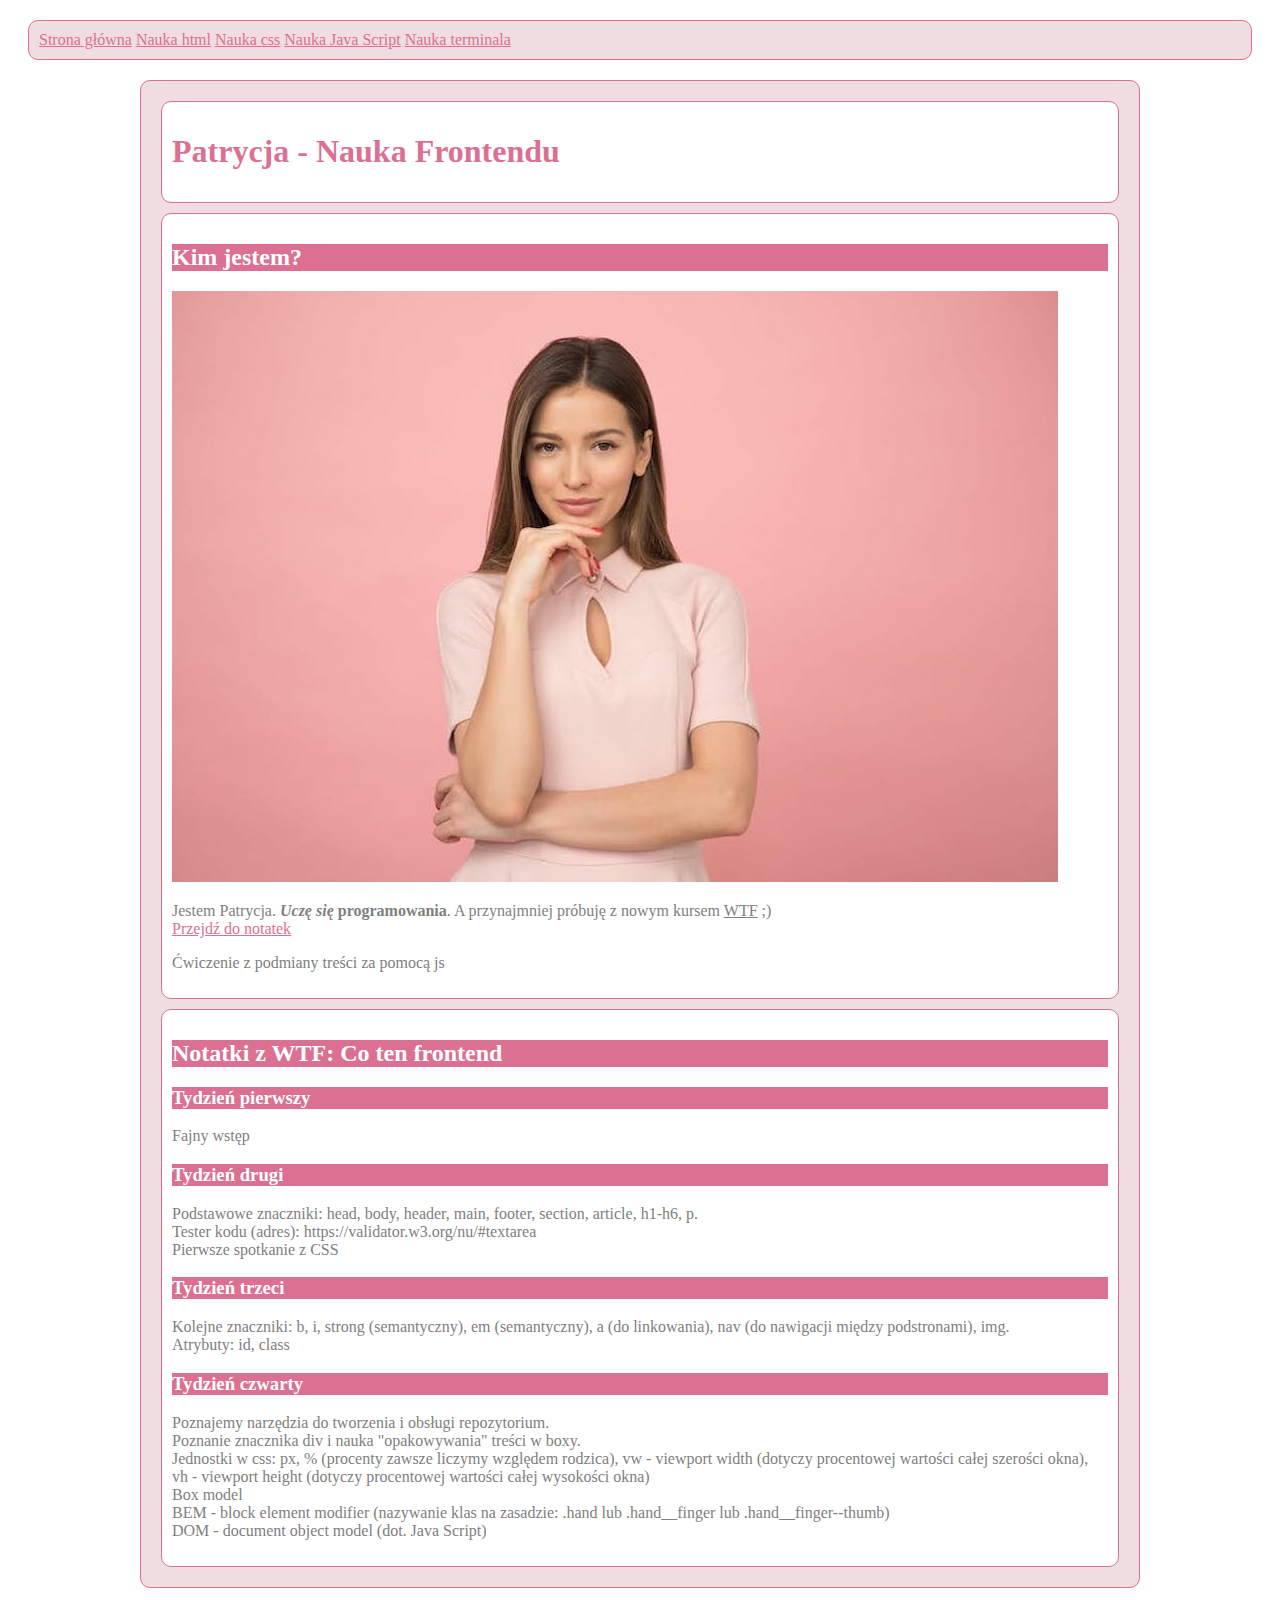
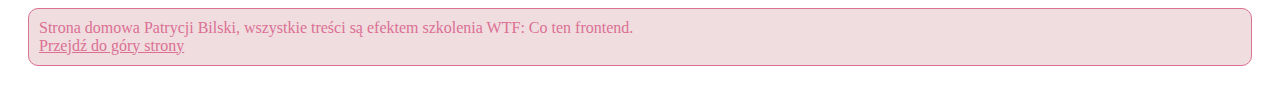
<file: index.html>
<!DOCTYPE html>
<html lang="pl">

<head>
    <meta charset="UTF-8">
    <meta name="viewport" content="width=device-width, initial-scale=1.0">
    <title>Homepage</title>
    <link href="style.css" rel="stylesheet" type="text/css">
</head>

<body>

    <header id="top">
        <nav class="navigation">
            <a class="navigation__link navigation__link--strona-glowna" href="index.html">Strona główna</a>
            <a class="navigation__link navigation__link--nauka-html" href="nauka-html.html">Nauka html</a>
            <a class="navigation__link navigation__link--nauka-css" href="nauka-css.html">Nauka css</a>
            <a class="navigation__link navigation__link--nauka-Java-Script" href="nauka-java-script.html">Nauka Java Script</a>
            <a class="navigation__link navigation__link--nauka-terminala" href="nauka-terminal.html">Nauka terminala</a>
        </nav>
    </header>

    <main class="main">
        <header class="main__header" id="main-header">
            <h1 class="main__first-level-heading  first-level-heading--js" id="my-name">Patrycja Bilski - Strona Domowa</h1>
        </header>

        <section class="about-me">
            <h2 class="about-me__second-level-heading">Kim jestem?</h2>
            <img class="about-me__my-picture" src="portret-na-strone-glowna.jpeg" alt="Uśmiechnięta młoda kobieta">
            <p class="about-me__common-text">Jestem Patrycja. <b><em>Uczę się</em> programowania</b>.
                A przynajmniej próbuję z nowym kursem <a class="common-link" href="https://cotenfrontend.pl">WTF</a> ;)<br>
                <a href="#notatki">Przejdź do notatek</a></p>
            <p class="about-me__common-text about-me__common-text--js"></p>
        </section>

        <section class="notes" id="notatki">
            <h2 class="notes__second-level-heading">Notatki z WTF: Co ten frontend</h2>

            <article class="notes__summary notes__summary--week-one">
                <h3 class="notes__third-level-heading">Tydzień pierwszy</h3>
                <p class="notes__common-text">Fajny wstęp</p>
            </article>

            <article class="notes__summary notes__summary--week-two">
                <h3 class="notes__third-level-heading">Tydzień drugi</h3>
                <p class="notes__common-text">Podstawowe znaczniki: head, body, header, main, footer, section, article, h1-h6, p.<br>
                    Tester kodu (adres): https://validator.w3.org/nu/#textarea<br>
                    Pierwsze spotkanie z CSS<br></p>
            </article>

            <article class="notes__summary notes__summary--week-three">
                <h3 class="notes__third-level-heading">Tydzień trzeci</h3>
                <p class="notes__common-text">Kolejne znaczniki: b, i, strong (semantyczny), em (semantyczny),
                    a (do linkowania), nav (do nawigacji między podstronami), img.<br>
                    Atrybuty: id, class<br></p>
            </article>

            <article class="notes__summary notes__summary--week-four">
                <h3 class="notes__third-level-heading">Tydzień czwarty</h3>
                <p class="notes__common-text">Poznajemy narzędzia do tworzenia i obsługi repozytorium.<br>
                Poznanie znacznika div i nauka "opakowywania" treści w boxy.<br>
                Jednostki w css: px, % (procenty zawsze liczymy względem rodzica), vw - viewport width (dotyczy procentowej wartości całej szerości okna), vh - viewport height (dotyczy procentowej wartości całej wysokości okna) <br>
                Box model <br>
                BEM - block element modifier (nazywanie klas na zasadzie: .hand lub .hand__finger lub .hand__finger--thumb)<br>
                DOM - document object model (dot. Java Script)
                </p>
            </article>

        </section>
    </main>

    <footer class="footer" id="bottom">
        Strona domowa Patrycji Bilski, wszystkie treści są efektem szkolenia WTF: Co ten frontend. <br>
        <a href="#top">Przejdź do góry strony</a>
    </footer>

    <script src="main.js"></script>
</body>

</html>
</file>
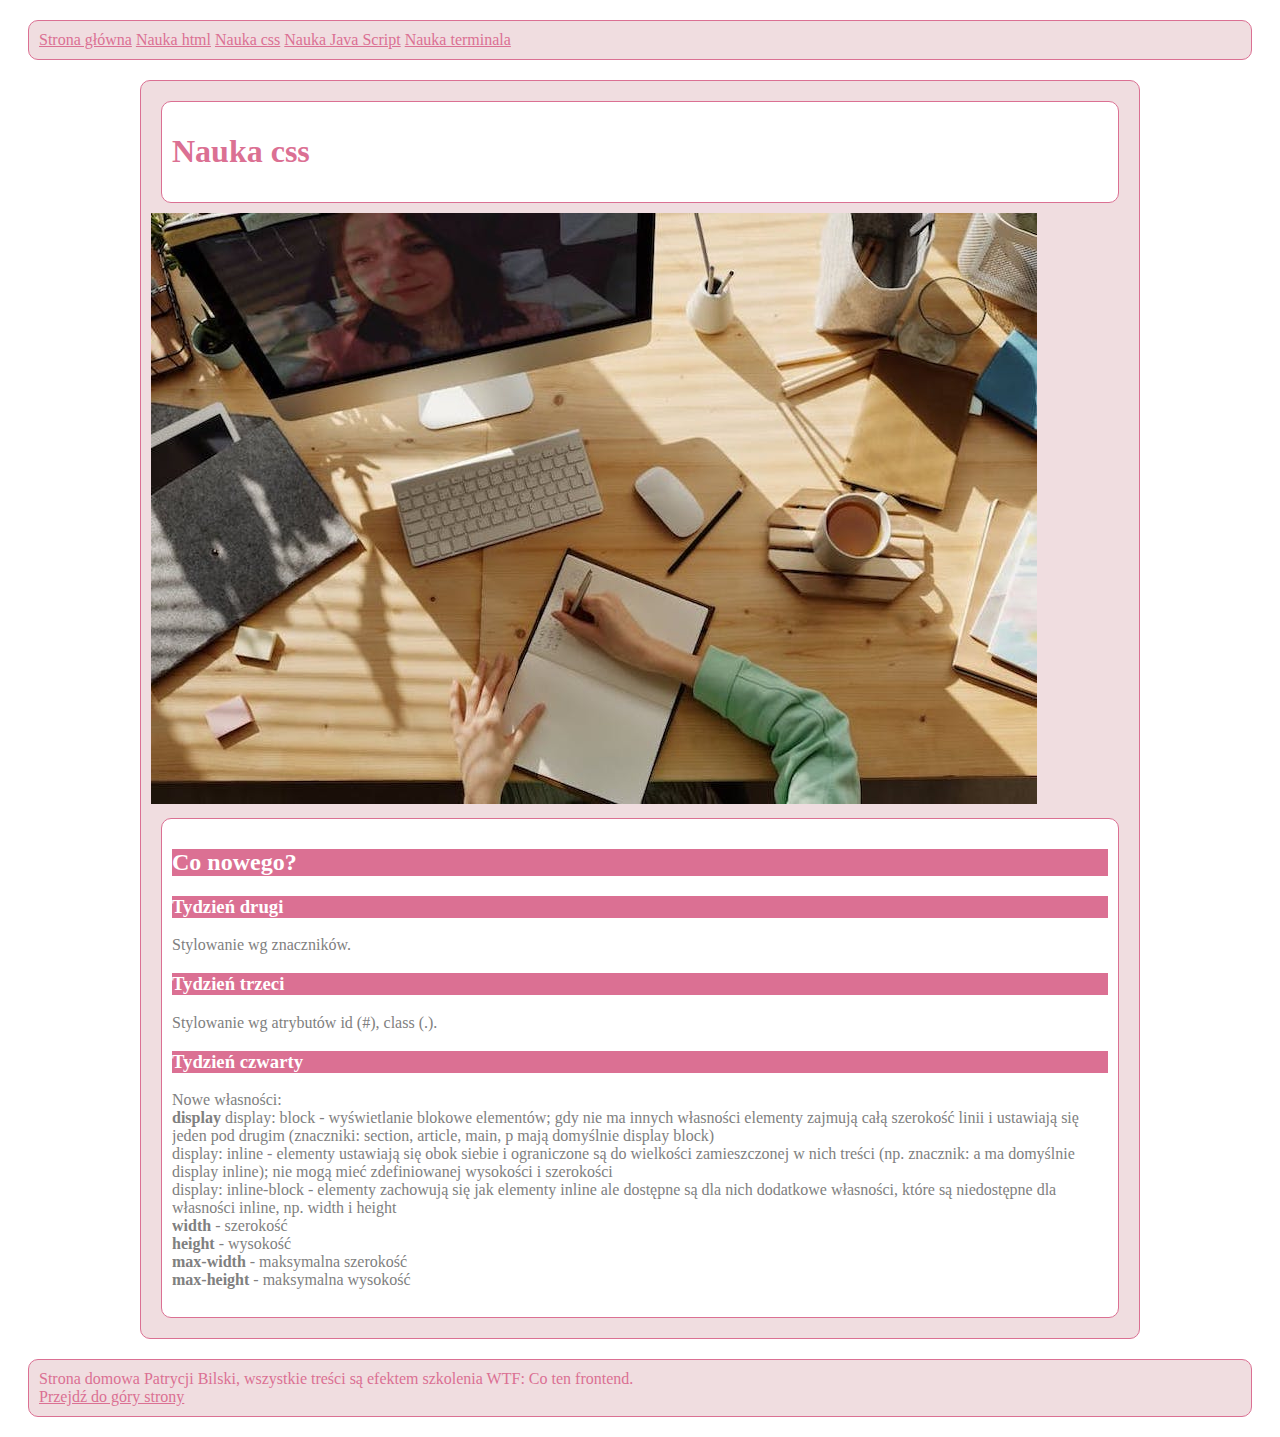
<file: nauka-css.html>
<!DOCTYPE html>
<html lang="pl">

<head>
    <meta charset="UTF-8">
    <meta name="viewport" content="width=device-width, initial-scale=1.0">
    <title>Homepage</title>
    <link href="style.css" rel="stylesheet" type="text/css">
</head>

<body>
    <header id="top">
        <nav class="navigation">
            <a class="navigation__link navigation__link--strona-glowna" href="index.html">Strona główna</a>
            <a class="navigation__link navigation__link--nauka-html" href="nauka-html.html">Nauka html</a>
            <a class="navigation__link navigation__link--nauka-css" href="nauka-css.html">Nauka css</a>
            <a class="navigation__link navigation__link--nauka-Java-Script" href="nauka-java-script.html">Nauka Java Script</a>
            <a class="navigation__link navigation__link--nauka-terminala" href="nauka-terminal.html">Nauka terminala</a>
        </nav>
    </header>

    <main class="main">
        <header class="main__header" id="main-header">
            <h1 class="main__first-level-heading first-level-heading--js" id="learning-css">Nauka css</h1>
        </header>
       
        <img class="main__picture--css" src="obrazek-nauka-html.jpeg" alt="Młody człowiek uczący się przy komputerze">
       
        <section class="notes" id="notatki">
            <h2 class="notes__second-level-heading">Co nowego?</h2>

            <article class="notes__summary notes__summary--week-two">
                <h3 class="notes__third-level-heading">Tydzień drugi</h3>
                <p class="notes__common-text">Stylowanie wg znaczników.</p>
            </article>

            <article class="notes__summary notes__summary--week-three">
                <h3 class="notes__third-level-heading">Tydzień trzeci</h3>
                <p class="notes__common-text">Stylowanie wg atrybutów id (#), class (.).</p>
            </article>

            <article class="notes__summary notes__summary--week-four">
                <h3 class="notes__third-level-heading">Tydzień czwarty</h3>
                <p class="notes__common-text">Nowe własności:<br>
                    <strong>display</strong>
                    display: block - wyświetlanie blokowe elementów; gdy nie ma innych własności elementy zajmują całą szerokość linii i ustawiają się jeden pod drugim (znaczniki: section, article, main, p mają domyślnie display block)<br>
                    display: inline - elementy ustawiają się obok siebie i ograniczone są do wielkości zamieszczonej w nich treści (np. znacznik: a ma domyślnie display inline); nie mogą mieć zdefiniowanej wysokości i szerokości<br>
                    display: inline-block - elementy zachowują się jak elementy inline ale dostępne są dla nich dodatkowe własności, które są niedostępne dla własności inline, np. width i height <br>
                    <strong>width</strong> - szerokość <br>
                    <strong>height</strong> - wysokość <br>
                    <strong>max-width</strong> - maksymalna szerokość <br>
                    <strong>max-height</strong> - maksymalna wysokość <br>
                    <strong>min-width</strong> - minimalna szerokość <br>
                    <strong>min-height</strong> - minimalna wysokość <br> 
                    <strong>overflow</strong> - pozwala na "odcinanie" wystającej poza box treści, np. <br>
                     - overflow: hidden - ukrywa nadmiar tekstu; bez podanej wysokości dopasuje wysokość danego elementu do wszystkich powiązanych z nim elementów <br>
                     - overflow: hidden - domyślna własność, czyli wszystko widoczne <br>
                     - overflow: auto - pojawia się scroll <br>
                    <strong>BOX MODEL</strong>: <br>
                    - <i>element</i> <br>
                    - <i>padding</i> - wewnętrzny margines (podanie jednej wartości ustawia taki sam padding z każdej strony boxa, padding-top dot. górnej krawędzi, padding-right dot. prawej krawędzi, padding-bottom dot. dolnej krawędzi, padding-left dot. lewej krawędzi) <br>
                    w skrócie wielkość paddingu można zapisać podając same wartości <br>
                    np. padding: 10px 20px 30px 40px; dotyczy odpowiednio wartości: góra, prawa, dół, lewa <br>
                    np. padding: 10 px 20px; dotyczy wartości lustrzanych: pierwsza wartość to góra-dół, druga wartość to prawo-lewo <br>
                    - <i>border</i> - ramka, składa się z trzech wartości: width (szerokość), style (rodzaj linii), color (kolor)<br>
                    border-width (wartości można wpisywać tak samo jak w przypadku paddingu)<br>
                    border-style: solid (stały) lub dashed (przerywany) lub dotted (kropkowany) <br>
                    border-color <br>
                    border-radius - pozwala na zaokrąglenie naszego elementu; gdy ustawimy wartość na 50% otrzymamy z kwadratowego elementu koło <br>
                    W skrócie możemy określić właściwości border w następujący sposób: <br>
                    border: 10px solid #fff; lub border-left: 20px solid blue i analogicznie do pozostałych krawędzi. <br>
                    - <i>margin</i> - zewnętrzny margines nie będący już częścią naszego elementu; wartości zapisujemy tak samo jak w przypadku paddingu. Działa tylko przy elementach blokowych. <br>
                    własność margin: __px auto; zależy od własności display <br>
                    display: inline-block; - zeruje marginesy w środku <br>
                    display: block; - elementy się wyśrodkują, pod warunkiem, że mają zdefiniowaną szerokość <br>
                    <strong>box-sizing</strong>: <br>
                    box-sizing: content-box; to domyślna własność =width elementu content<br>
                    box-sizing: border-box; =width elementów content+padding+border<br>
                    <strong>position</strong>: <br>
                    - position: static; to domyślna własność <br>
                    - position: relative; czyli pozycja względna, tzn. względem tego elementu będą "ustawiane" pozostałe elementy <br>
                    - position: absolute; - dodatkowe własności: top, right, bottom, left służą do dokładnego określenia położenia elementu względem elementu nadrzędnego (mającego position: relative;) lub całej strony, wartości te wyrażamy w px lub % <br>
                    - position: fixed; ma bardzo podobne właściwości do position: absolute; różni się tym, że element jest "przyklejony" na stałe w ustalonym miejscu <br>
                    - position: sticky; element pozostaje widoczny na stronie podczas scrollowania od określonego atrybutem "top" miejsca aż do dołu elementu <br>
                    <strong>z-index</strong> - definiuje kolejność/ważność elementów na stronie, wyrażony za pomocą liczby całkowitej, za pomocą tego atrybutu możemy definiować warstwy <br>
                    <strong>float</strong> - służy do określenia opływania elementów <br>
                    <strong>clear</strong> <br>
                </p>
            </article>
        </section>
    </main>

    <footer class="footer" id="bottom">
        Strona domowa Patrycji Bilski, wszystkie treści są efektem szkolenia WTF: Co ten frontend. <br>
        <a href="#top">Przejdź do góry strony</a>
    </footer>

</body>

</html>
</file>
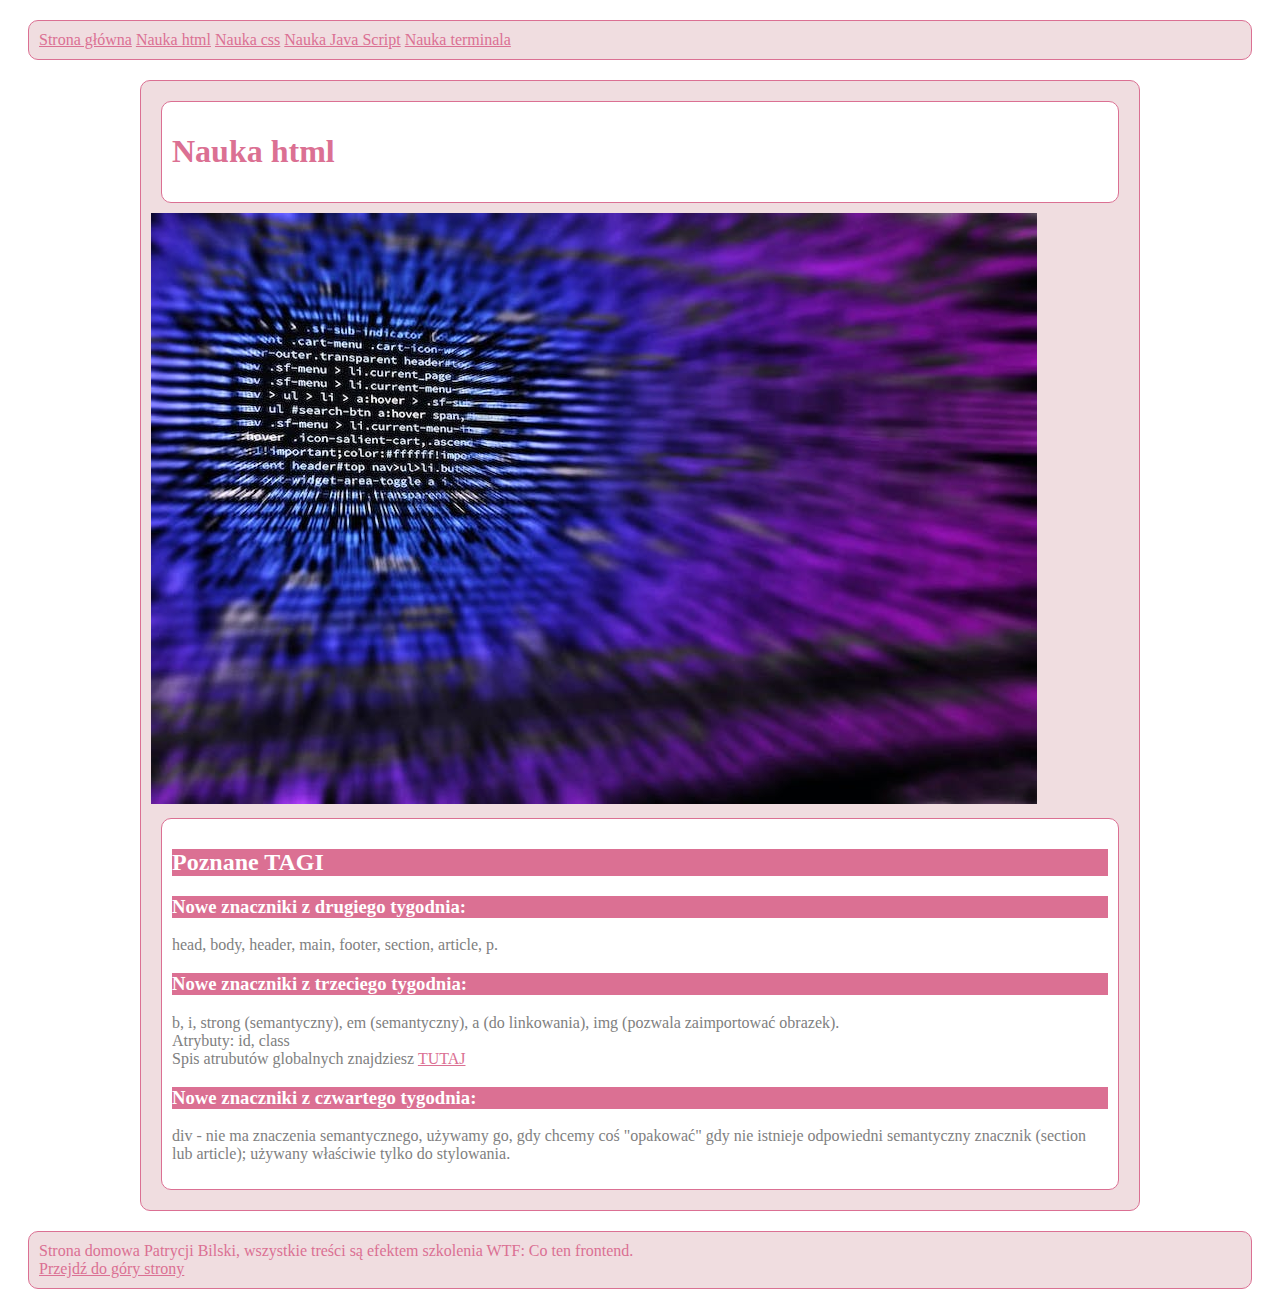
<file: nauka-html.html>
<!DOCTYPE html>
<html lang="pl">

<head>
    <meta charset="UTF-8">
    <meta name="viewport" content="width=device-width, initial-scale=1.0">
    <title>Homepage</title>
    <link href="style.css" rel="stylesheet" type="text/css">
</head>

<body>

    <header id="top">
        <nav class="navigation">
            <a class="navigation__link navigation__link--strona-glowna" href="index.html">Strona główna</a>
            <a class="navigation__link navigation__link--nauka-html" href="nauka-html.html">Nauka html</a>
            <a class="navigation__link navigation__link--nauka-css" href="nauka-css.html">Nauka css</a>
            <a class="navigation__link navigation__link--nauka-Java-Script" href="nauka-java-script.html">Nauka Java Script</a>
            <a class="navigation__link navigation__link--nauka-terminala" href="nauka-terminal.html">Nauka terminala</a>
        </nav>
    </header>

    <main class="main">
        <header class="main__header" id="main-header">
            <h1 class="main__first-level-heading first-level-heading--js" id="learning-html">Nauka html</h1>
        </header>
       
        <img class="main__picture--html" src="obrazek-kod-niebieski-fiolet.jpeg" alt="Kod na monitorze w kolorystyce niebiesko-fioletowej">
       
        <section class="notes" id="notatki">
            <h2 class="notes__second-level-heading">Poznane TAGI</h2>

            <article class="notes__summary notes__summary--week-two">
                <h3 class="notes__third-level-heading"">Nowe znaczniki z drugiego tygodnia:</h3>
                <p class="notes__common-text">head, body, header, main, footer, section, article, p.</p>
            </article>

            <article class="notes__summary notes__summary--week-three">
                <h3 class="notes__third-level-heading">Nowe znaczniki z trzeciego tygodnia:</h3>
                <p class="notes__common-text">b, i, strong (semantyczny), em (semantyczny), a (do linkowania), img (pozwala zaimportować
                    obrazek).<br>
                    Atrybuty: id, class <br>
                    Spis atrubutów globalnych znajdziesz <a class="commonLink"
                        href="https://developer.mozilla.org/en-US/docs/Web/HTML/Global_attributes">TUTAJ</a></p>
            </article>

            <article class="notes__summary notes__summary--week-four">
                <h3 class="notes__third-level-heading">Nowe znaczniki z czwartego tygodnia:</h3>
                <p class="notes__common-text">div - nie ma znaczenia semantycznego, używamy go, gdy chcemy coś "opakować" gdy nie istnieje odpowiedni semantyczny znacznik (section lub article); używany właściwie tylko do stylowania.<br>
                </p>
            </article>

        </section>
    </main>

    <footer class="footer" id="bottom">
        Strona domowa Patrycji Bilski, wszystkie treści są efektem szkolenia WTF: Co ten frontend. <br>
        <a href="#top">Przejdź do góry strony</a>
    </footer>

</body>

</html>
</file>
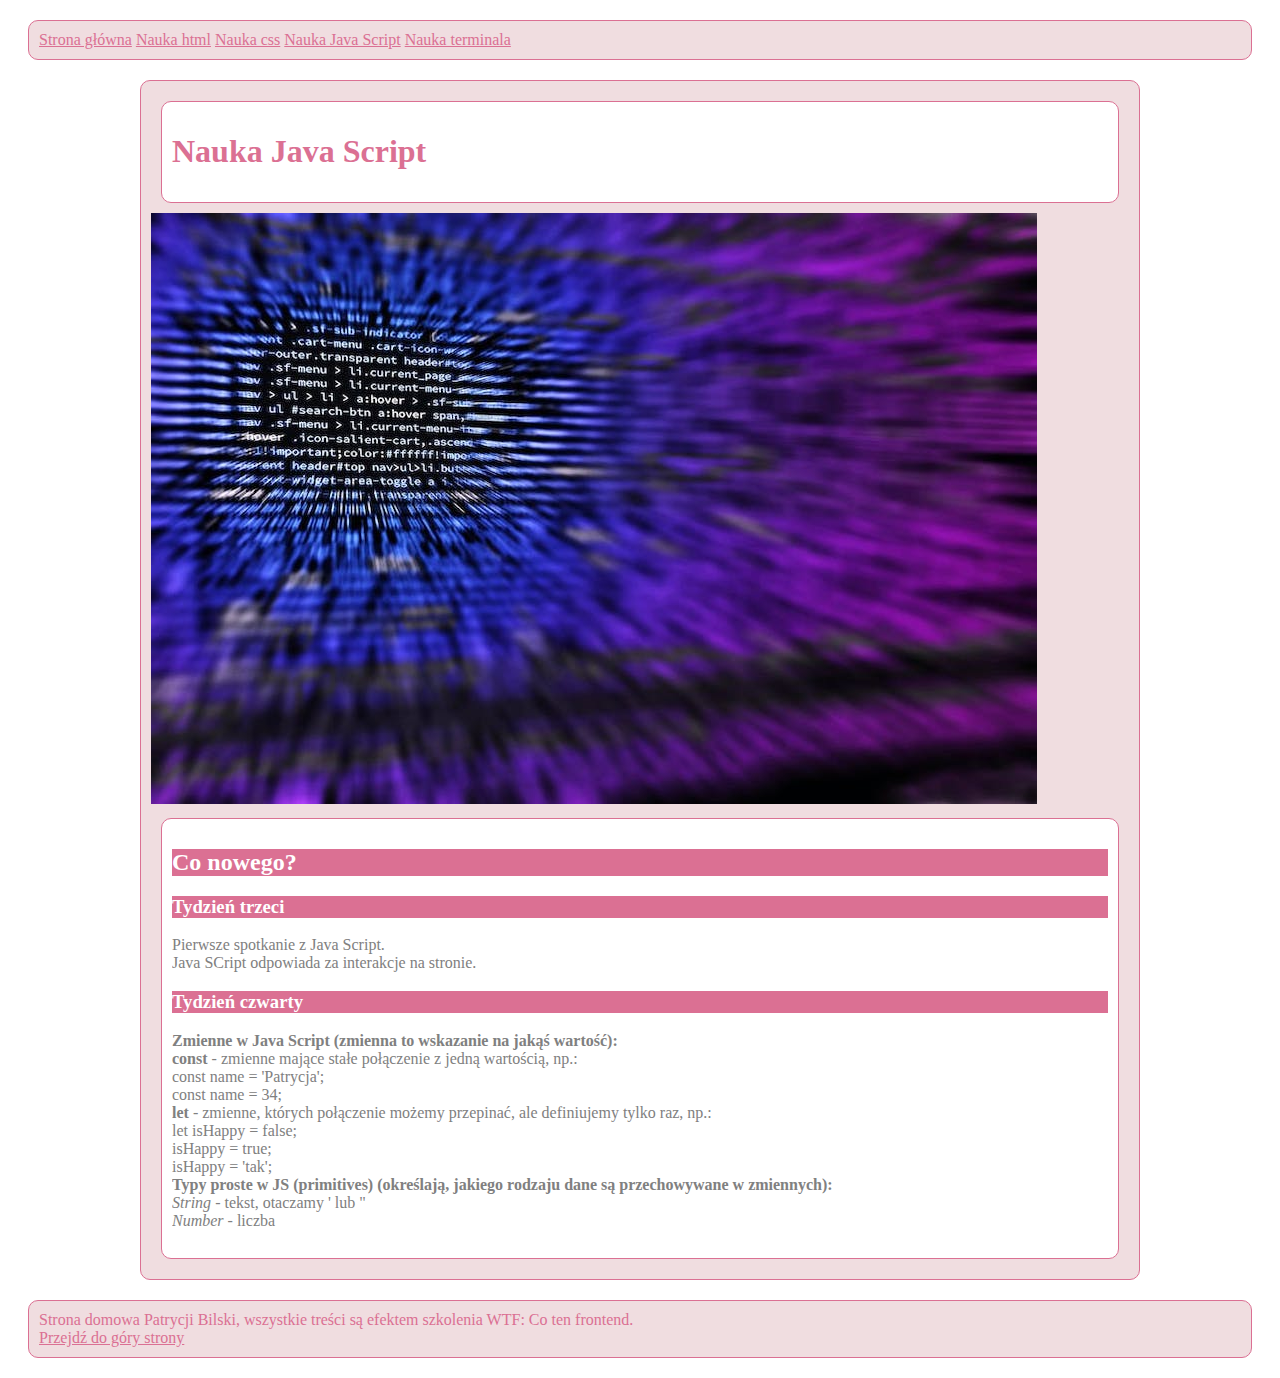
<file: nauka-java-script.html>
<!DOCTYPE html>
<html lang="pl">

<head>
    <meta charset="UTF-8">
    <meta name="viewport" content="width=device-width, initial-scale=1.0">
    <title>Homepage</title>
    <link href="style.css" rel="stylesheet" type="text/css">
</head>

<body>

    <header id="top">
        <nav class="navigation">
            <a class="navigation__link navigation__link--strona-glowna" href="index.html">Strona główna</a>
            <a class="navigation__link navigation__link--nauka-html" href="nauka-html.html">Nauka html</a>
            <a class="navigation__link navigation__link--nauka-css" href="nauka-css.html">Nauka css</a>
            <a class="navigation__link navigation__link--nauka-Java-Script" href="nauka-java-script.html">Nauka Java Script</a>
            <a class="navigation__link navigation__link--nauka-terminala" href="nauka-terminal.html">Nauka terminala</a>
        </nav>
    </header>

    <main class="main">
        <header class="main__header" id="main-header">
            <h1 class="main__first-level-heading first-level-heading--js" id="learning-java-script">Nauka Java Script</h1>
        </header>

        <img class="main__picture--java-script" src="obrazek-kod-niebieski-fiolet.jpeg" alt="Kod na monitorze w kolorystyce niebiesko-fioletowej">

        <section class="notes" id="notatki">
            <h2 class="notes__second-level-heading">Co nowego?</h2>

            <article class="notes__summary notes__summary--week-three">
                <h3 class="notes__third-level-heading">Tydzień trzeci</h3>
                <p class="notes__common-text">Pierwsze spotkanie z Java Script. <br>
                    Java SCript odpowiada za interakcje na stronie.</p>
            </article>

            <article class="notes__summary notes__summary--week-four">
                <h3 class="notes__third-level-heading">Tydzień czwarty</h3>
                <p class="notes__common-text"><strong>Zmienne w Java Script (zmienna to wskazanie na jakąś wartość):</strong> <br>
                <b>const</b> - zmienne mające stałe połączenie z jedną wartością, np.: <br>
                const name = 'Patrycja'; <br>
                const name = 34; <br>
                <b>let</b> - zmienne, których połączenie możemy przepinać, ale definiujemy tylko raz, np.: <br>
                let isHappy = false; <br>
                isHappy = true; <br>
                isHappy = 'tak'; <br>
                <strong>Typy proste w JS (primitives) (określają, jakiego rodzaju dane są przechowywane w zmiennych):</strong> <br>
                <i>String</i> - tekst, otaczamy ' lub " <br>
                <i>Number</i> - liczba <br>
                <i>Bigint</i> - duża liczba, większa niż 2<sup>53</sup> <br>
                <i>boolean</i> - true lub false <br>
                <i>null</i> - wartość celowa niezdefiniowana <br>
                <i>undefined</i> - brak definicji <br>
                <i>*symbol</i> - tworzy "unikalne opakowanie" <br>
                <strong>DOM - document object model</strong> służy do odwoływania się do elementów<br>
                document.querySelector('.selector') <br>
                <i>nazwaZmiennejQuerySelector.</i>innerHTML='treść' - służy do podmieniania np. treści <br>
                </p>
            </article>

        </section>
    </main>

    <footer class="footer" id="bottom">
        Strona domowa Patrycji Bilski, wszystkie treści są efektem szkolenia WTF: Co ten frontend. <br>
        <a href="#top">Przejdź do góry strony</a>
    </footer>

</body>

</html>
</file>
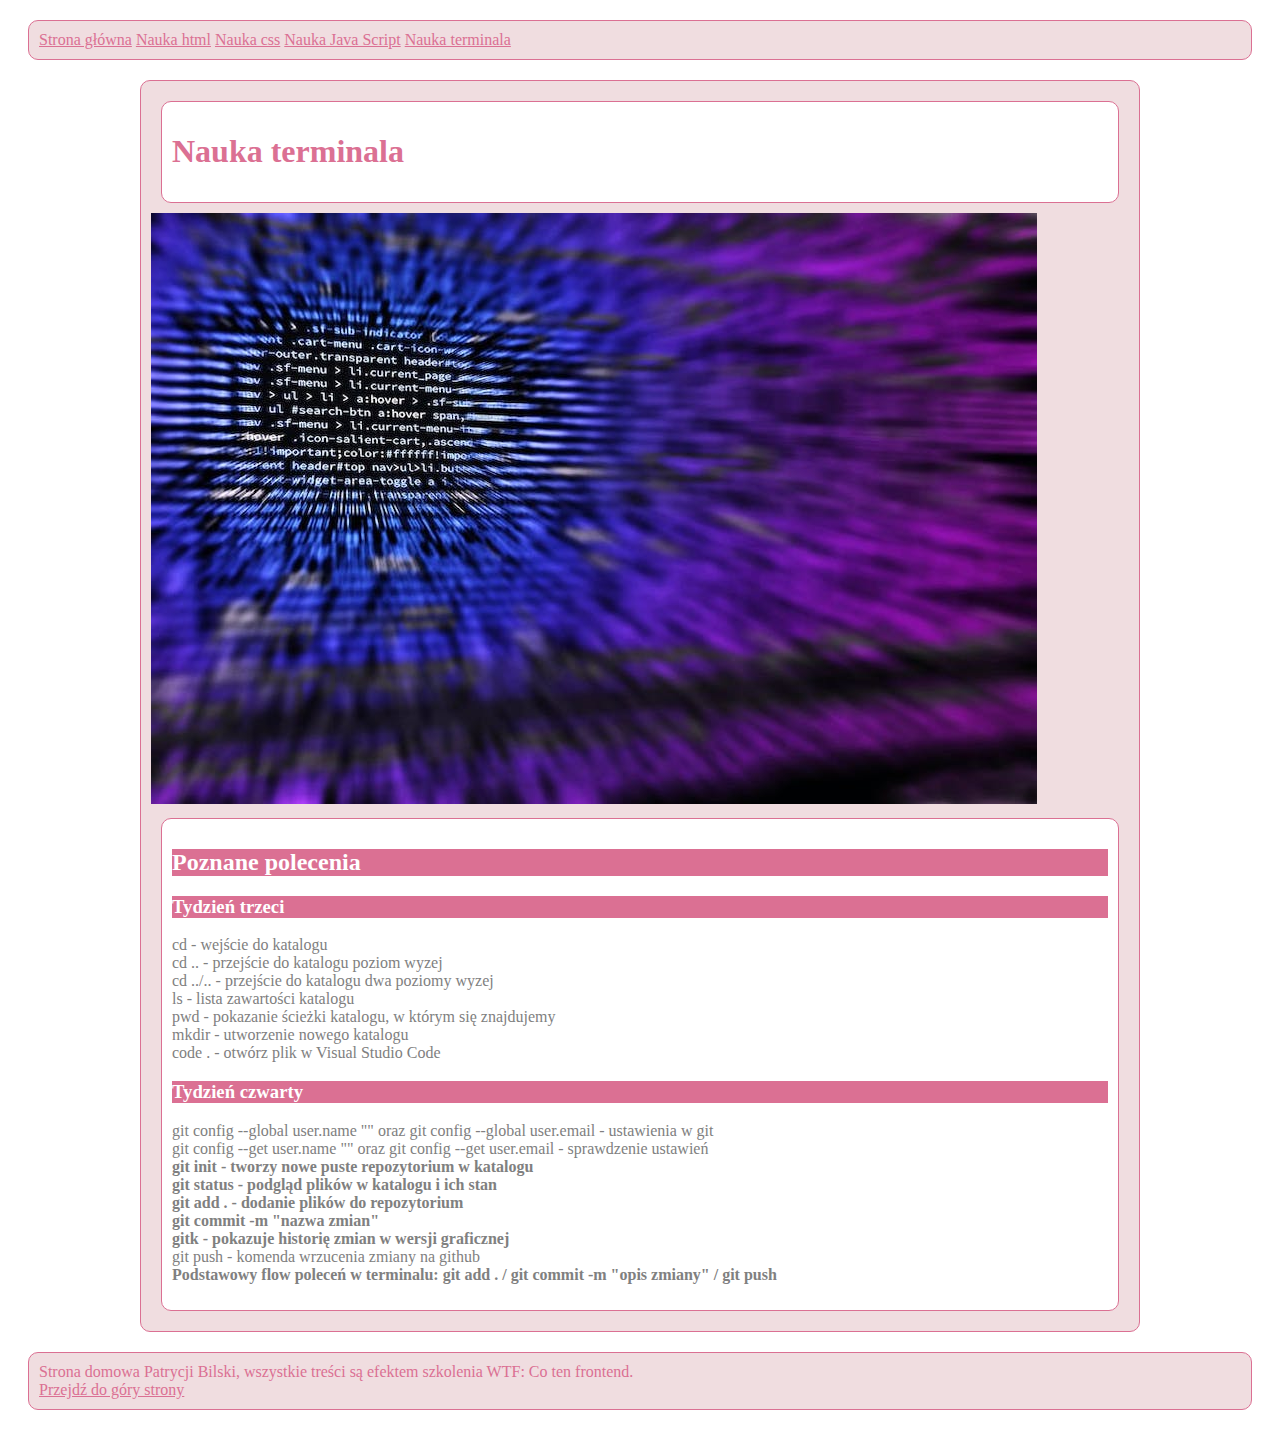
<file: nauka-terminal.html>
<!DOCTYPE html>
<html lang="pl">

<head>
    <meta charset="UTF-8">
    <meta name="viewport" content="width=device-width, initial-scale=1.0">
    <title>Homepage</title>
    <link href="style.css" rel="stylesheet" type="text/css">
</head>

<body>

    <header id="top">
        <nav class="navigation">
            <a class="navigation__link navigation__link--strona-glowna" href="index.html">Strona główna</a>
            <a class="navigation__link navigation__link--nauka-html" href="nauka-html.html">Nauka html</a>
            <a class="navigation__link navigation__link--nauka-css" href="nauka-css.html">Nauka css</a>
            <a class="navigation__link navigation__link--nauka-Java-Script" href="nauka-java-script.html">Nauka Java Script</a>
            <a class="navigation__link navigation__link--nauka-terminala" href="nauka-terminal.html">Nauka terminala</a>
        </nav>
    </header>

    <main class="main">
        <header class="main__header" id="main-header">
            <h1 class="main__first-level-heading first-level-heading--js" id="learning-terminal">Nauka terminala</h1>
        </header>

        <img class="main__picture--terminal" src="obrazek-kod-niebieski-fiolet.jpeg" alt="Kod na monitorze w kolorystyce niebiesko-fioletowej">

        <section class="notes" id="notatki">
            <h2 class="notes__second-level-heading">Poznane polecenia</h2>

            <article class="notes__summary notes__summary--week-three">
                <h3 class="notes__third-level-heading">Tydzień trzeci</h3>
                <p class="notes__common-text">cd - wejście do katalogu<br>
                cd .. - przejście do katalogu poziom wyzej<br>
                cd ../.. - przejście do katalogu dwa poziomy wyzej<br>
                ls - lista zawartości katalogu<br>
                pwd - pokazanie ścieżki katalogu, w którym się znajdujemy<br>
                mkdir - utworzenie nowego katalogu<br>
                code . - otwórz plik w Visual Studio Code</p>
            </article>

            <article class="notes__summary notes__summary--week-four">
                <h3 class="notes__third-level-heading">Tydzień czwarty</h3>
                <p class="notes__common-text">git config --global user.name "" oraz git config --global user.email - ustawienia w git<br>
                git config --get user.name "" oraz git config --get user.email - sprawdzenie ustawień<br>
                <strong>git init - tworzy nowe puste repozytorium w katalogu<br>
                git status - podgląd plików w katalogu i ich stan<br>
                git add . - dodanie plików do repozytorium<br>
                git commit -m "nazwa zmian"<br>
                gitk - pokazuje historię zmian w wersji graficznej</strong><br>
                git push - komenda wrzucenia zmiany na github <br>
                <strong>Podstawowy flow poleceń w terminalu: git add . / git commit -m "opis zmiany" / git push </strong>
                </p>
            </article>

        </section>
    </main>

    <footer class="footer" id="bottom">
        Strona domowa Patrycji Bilski, wszystkie treści są efektem szkolenia WTF: Co ten frontend. <br>
        <a href="#top">Przejdź do góry strony</a>
    </footer>

</body>

</html>
</file>
<file: style.css>
p {
    color: grey;
}

h1 {
    color: palevioletred;
    background-color: white;
}
h2 {
    color: white;
    background: palevioletred;
}
h3 {
    color: white;
    background: palevioletred;
}

a {
    color:palevioletred;
}

.common-link {
    color: grey;
}

.navigation {
    box-sizing: border-box;
    background-color: rgb(240, 221, 224);
    color: white;
    border: 1px solid palevioletred;
    border-radius: 10px;
    padding: 10px;
    margin: 20px;
}

.main {
    max-width: 1000px;
    box-sizing: border-box;
    background-color: rgb(240, 221, 224);
    border: 1px solid palevioletred;
    border-radius: 10px;
    padding: 10px;
    margin: 0 auto;
}
.main__header {
    background-color: white;
    color: palevioletred;
    border: 1px solid palevioletred;
    border-radius: 10px;
    padding: 10px;
    margin: 10px;
}
.about-me {
    background-color: white;
    border: 1px solid palevioletred;
    border-radius: 10px;
    padding: 10px;
    margin: 10px;
}
.notes {
    background-color: white;
    border: 1px solid palevioletred;
    border-radius: 10px;
    padding: 10px;
    margin: 10px;
}
.notes__common-text {
    max-height: 200px;
    overflow: auto;
}

#bottom {
    box-sizing: border-box;
    background-color: rgb(240, 221, 224);
    border: 1px solid palevioletred;
    border-radius: 10px;
    padding: 10px;
    margin: 20px;
    color: palevioletred;
}
</file>
